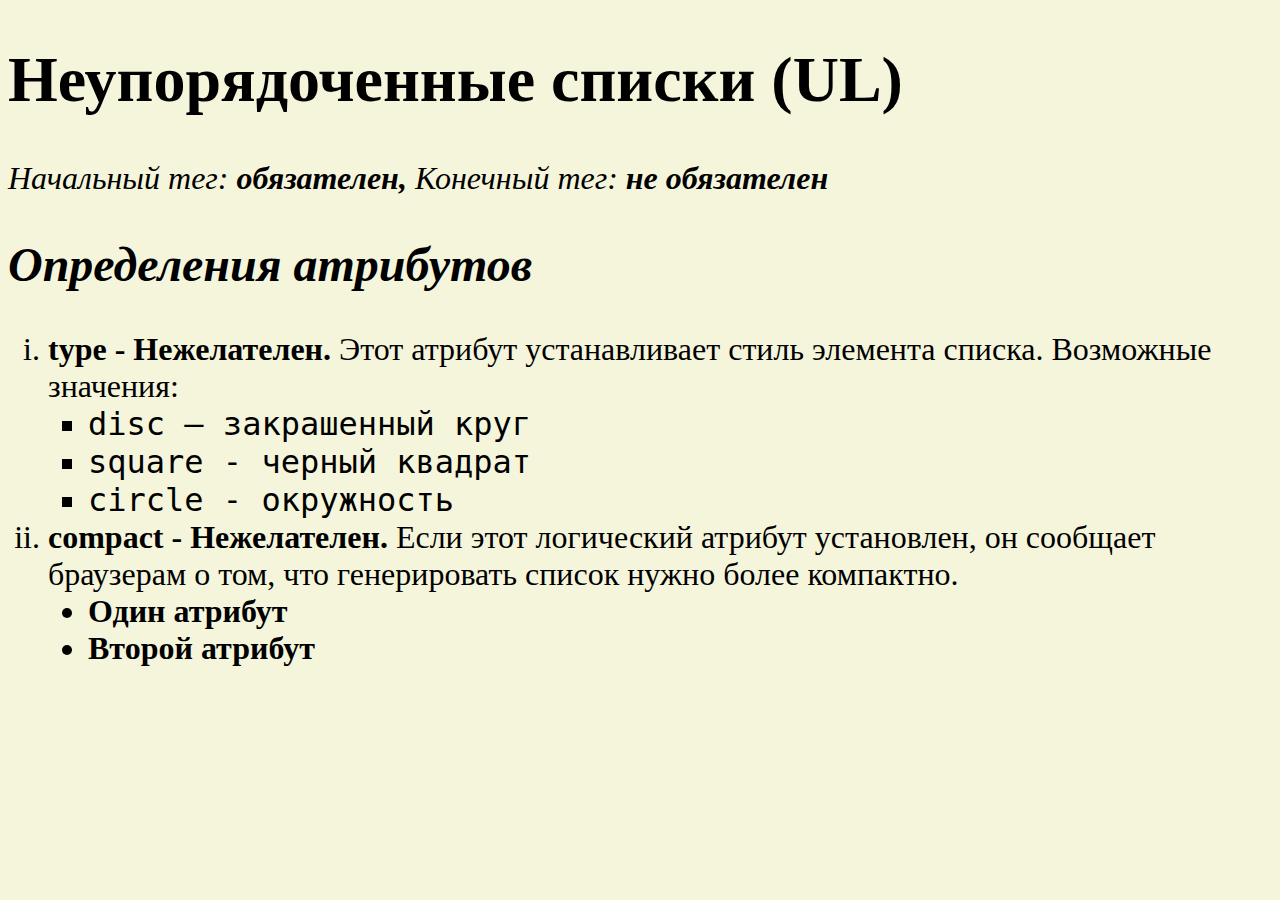
<file: index.html>
<!DOCTYPE html>
<html lang="en">
<head>
    <meta charset="UTF-8">
    <meta name="viewport" content="width=device-width, initial-scale=1.0">
    <title>Document</title>
    <link rel="stylesheet" href="css/style.css">
</head>
<body>
    <h1>Неупорядоченные списки (UL)</h1>
    <p>
        <span class="cur">Начальный тег:</span>
        <span class="bold cur">обязателен,</span>
        <span class="cur">Конечный тег:</span>
        <span class="bold cur">не обязателен</span>
    </p>
       
<h2 class="cur">Определения атрибутов</h2>
<ol class="rom">
    <li><span class="bold">type  - Нежелателен.</span> Этот атрибут устанавливает стиль элемента списка. Возможные значения: </li>
    <ul class="sq">
        <li><code>disc – закрашенный круг </code></li>
        <li><code>square  - черный квадрат</code></li>
        <li><code>circle - окружность</code></li>
    </ul>
    <li>
        <span class="bold">compact  - Нежелателен.</span> Если этот логический атрибут установлен, он сообщает браузерам о том, что генерировать список нужно более компактно. 
    </li>
    <ul class="bold cir">
        <li>Один атрибут</li>
        <li>Второй атрибут</li>
    </ul>
</ol>    
</body>
</html>
</file>
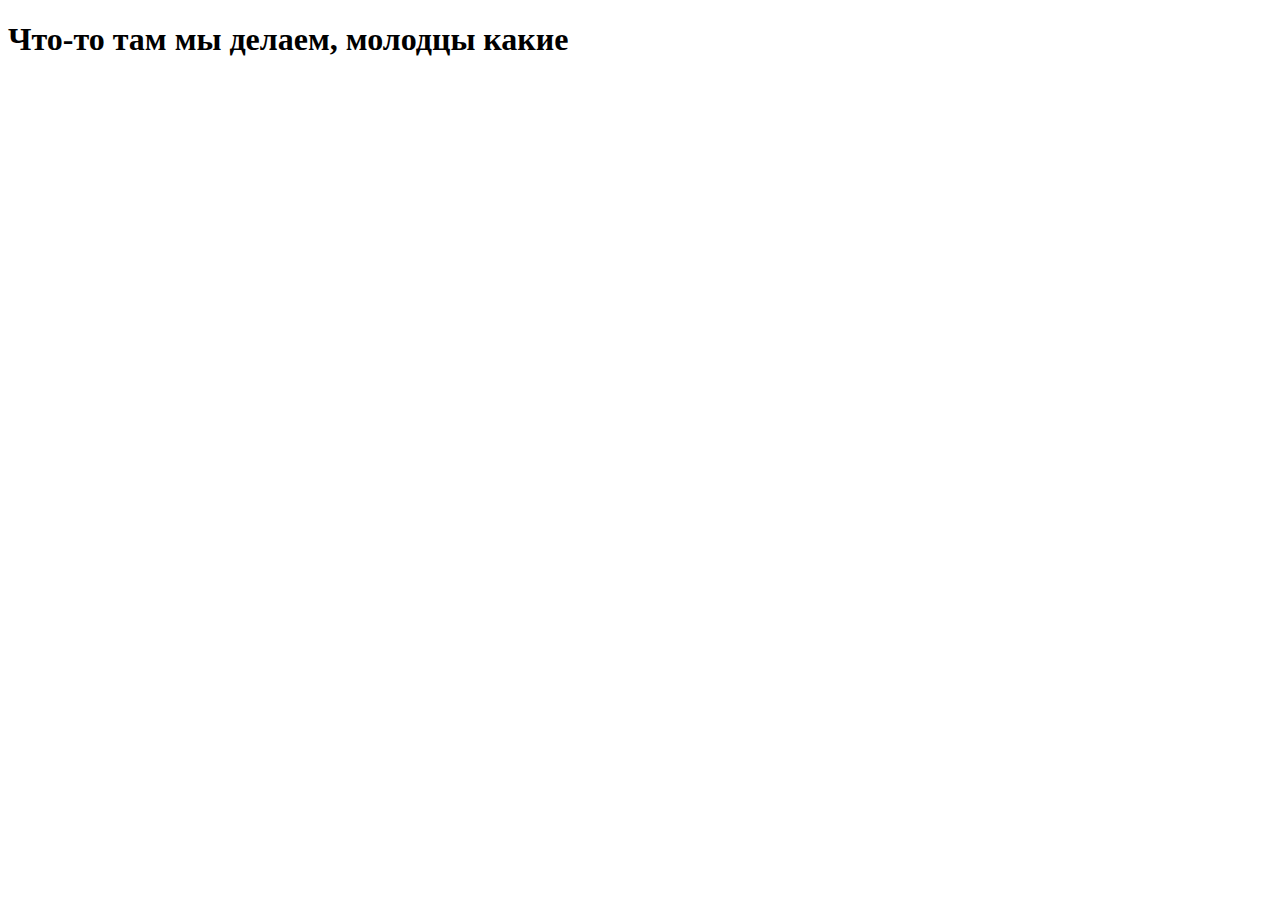
<file: article.html>
<!DOCTYPE html>
<html lang="en">
<head>
    <meta charset="UTF-8">
    <meta name="viewport" content="width=device-width, initial-scale=1.0">
    <title>Document</title>
</head>
<body>
    <h1>Что-то там мы делаем, молодцы какие</h1>
</body>
</html>
</file>
<file: css/style.css>
.bold{
    font-weight: bold;
}
.cur{
    font-style: italic;
}
body{
    font-size: 2rem;
    background-color: beige;
}
.sq{
    list-style: square;
}
.rom{
    list-style: lower-roman;
}
.cir{
    list-style: disc;
}
</file>
